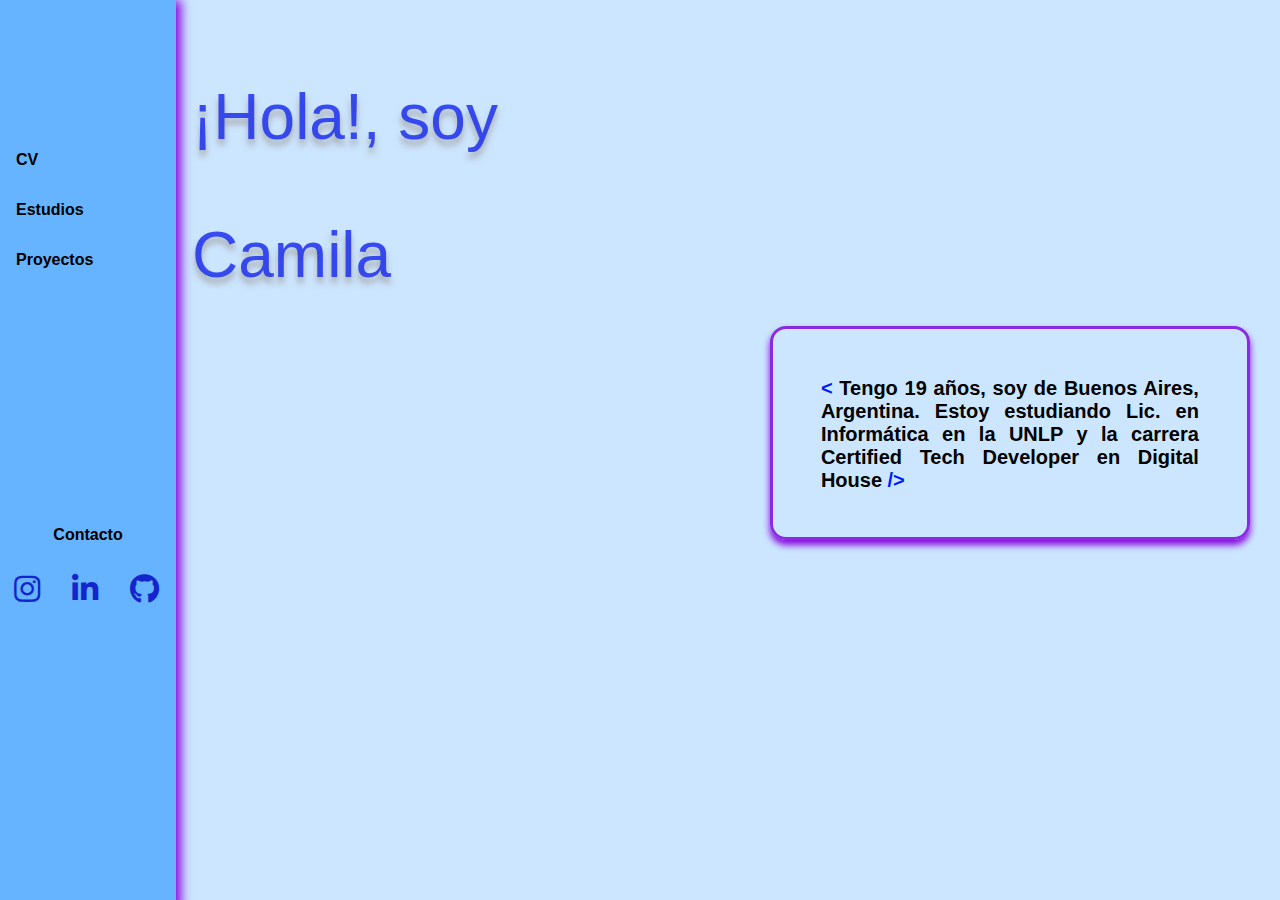
<file: index.html>
<!DOCTYPE html>
<html lang="en">
<head>
    <meta charset="UTF-8">
    <meta http-equiv="X-UA-Compatible" content="IE=edge">
    <meta name="viewport" content="width=device-width, initial-scale=1.0">
    <title>Camila Legnoverde</title>
    <link rel="stylesheet" href="./css/mainsass.css">
    <link rel="stylesheet" href="https://use.fontawesome.com/releases/v5.15.2/css/all.css">
<body>
    <header id="nav-celu">
        <div><i class="fas fa-bars"></i></div>
        <section>
            <ul type="none">
                <li><a href="CV.html"></a></li>
                <li><a href="Estudios.html"></a></li>
                <li><a href="Proyectos.html"></a></li>
            </ul>
        </section>
    </header>
    <section id="menu">
        <section id="navegacion">
           <nav>
             <div><a href="CV.html">CV</a></div>
             <div><a href="Estudios.html">Estudios</a></div>
             <div><a href="Proyectos.html">Proyectos</a></div>
          </nav>
        </section>
        <p>Contacto</p>
        <section id="iconos">
           <a href=""><i class="fab fa-instagram"></i></a>
           <a href=""><i class="fab fa-linkedin-in"></i></a>
           <a href=""><i class="fab fa-github"></i></a>
        </section>
    </section>
    <section id="titulo">
        <p>¡Hola!, soy</p>
        <p>Camila</p>
    </section>
    <section id="informacion">
        <p></i>Tengo 19 años, soy de Buenos Aires, Argentina. Estoy estudiando Lic. en Informática en la UNLP y la carrera Certified Tech Developer en Digital House</i></p>
    </section>
    <footer>
    </footer>
</body>
</html>
</file>
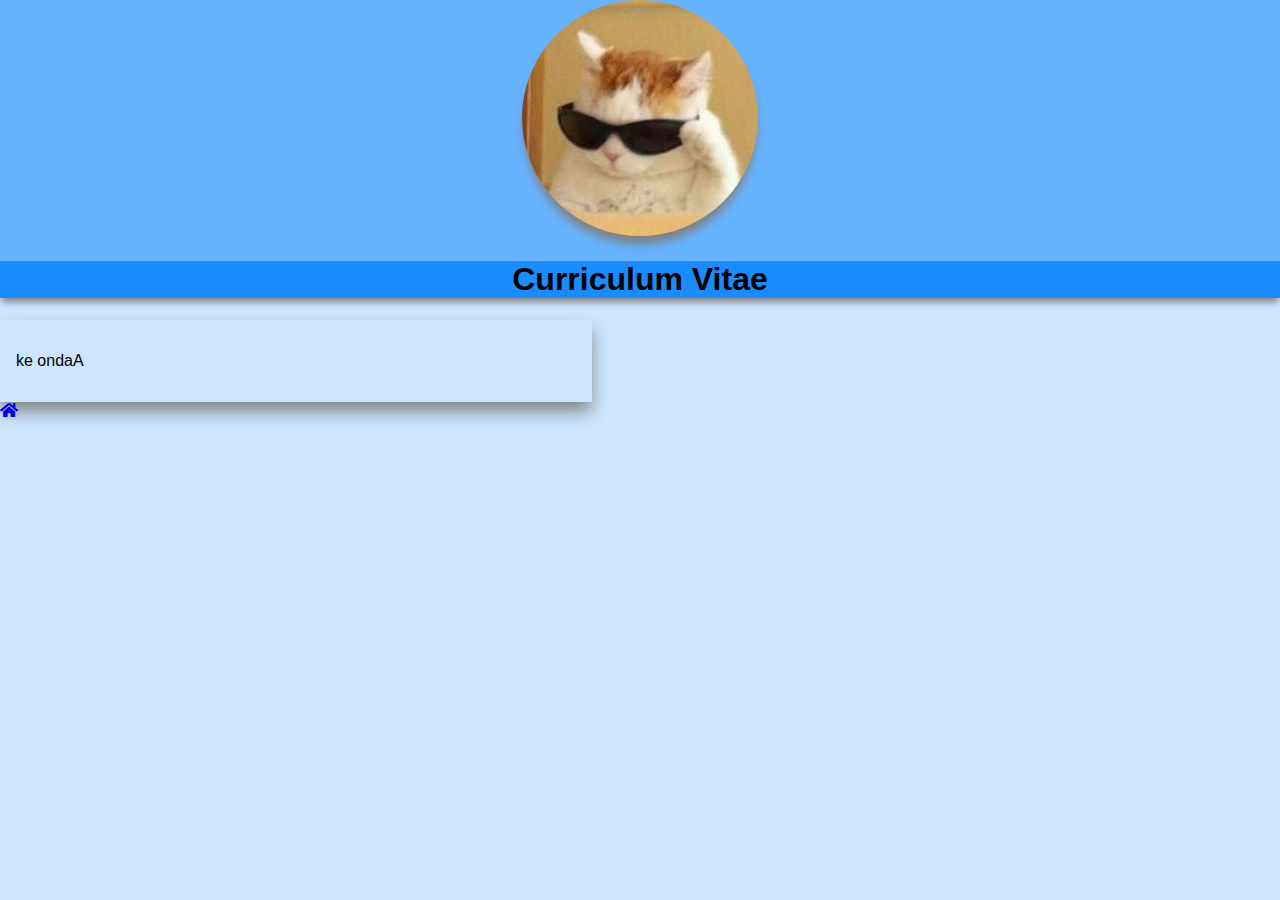
<file: CV.html>
<!DOCTYPE html>
<html lang="en">
<head>
    <meta charset="UTF-8">
    <meta http-equiv="X-UA-Compatible" content="IE=edge">
    <meta name="viewport" content="width=device-width, initial-scale=1.0">
    <link rel="stylesheet" href="css/pages.css">
    <link rel="stylesheet" href="https://use.fontawesome.com/releases/v5.15.2/css/all.css">
    <title>Document</title>
</head>
<body>
    <section id="background">
        <header>
            <div><img src="img/1a82ec5ecc977fe676f1c0e16ce8b206.jpg" alt="profile"> </div>
            <h1>Curriculum Vitae</h1>
        </header>
    </section>
    <section id="info-cv">
        <p>ke ondaA</p>
    </section>
    <a href="index.html"><i class="fas fa-home"></i></a>
</body>
</html>
</file>
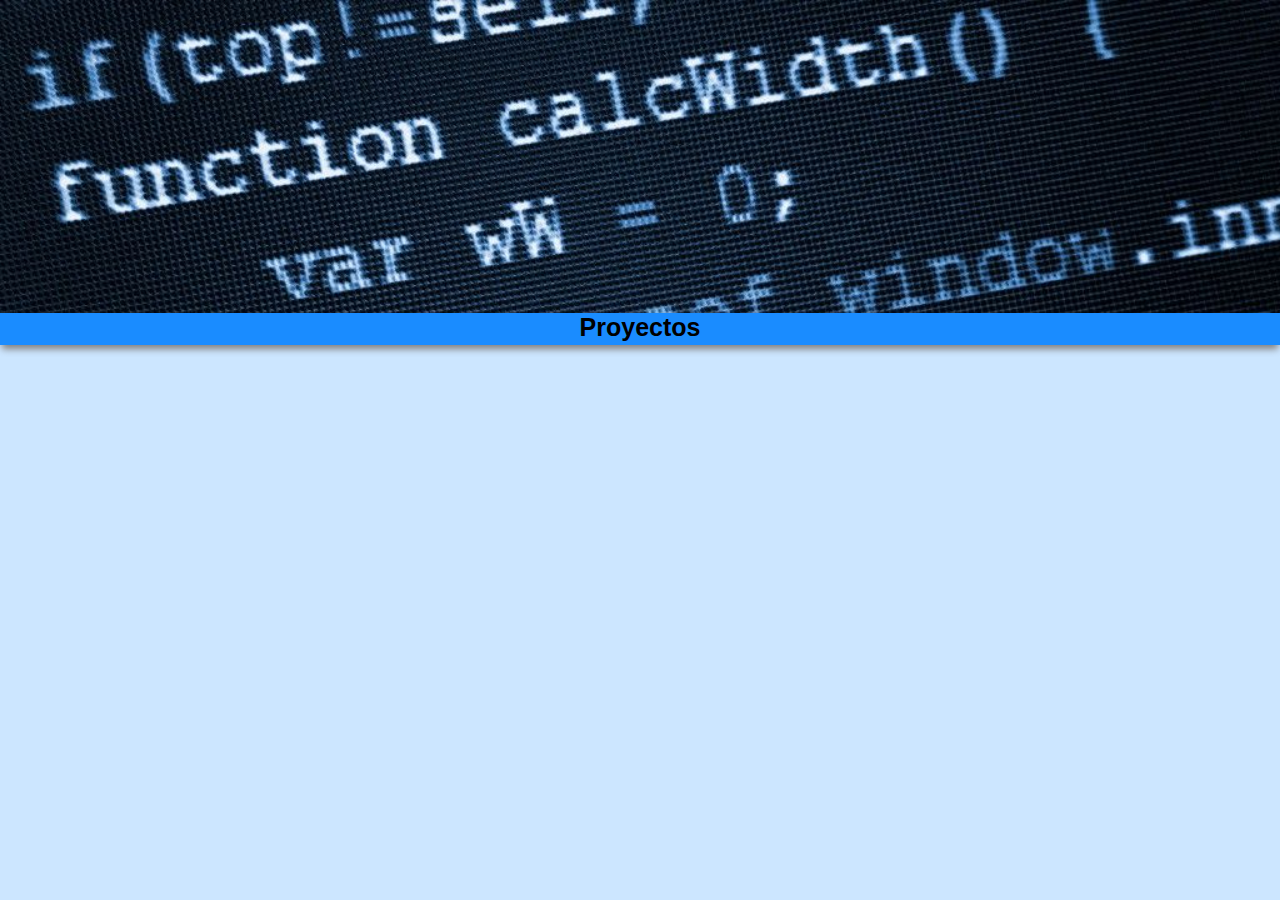
<file: Proyectos.html>
<!DOCTYPE html>
<html lang="en">
<head>
    <meta charset="UTF-8">
    <meta http-equiv="X-UA-Compatible" content="IE=edge">
    <meta name="viewport" content="width=device-width, initial-scale=1.0">
    <link rel="stylesheet" href="./css/pages.css">
    <title>Proyectos</title>
</head>
<body>
    <section id="background-proyectos">
        <header>
            <div><p>Proyectos</p></div>
        </header>
    </section>
</body>
</html>
</file>
<file: css/mainsass.css>
/*----Variables----*/
/*----MAIN----*/
body {
  background-color: #CCE6FF;
  margin: 0px;
  display: -webkit-box;
  display: -ms-flexbox;
  display: flex;
  -ms-flex-wrap: wrap;
      flex-wrap: wrap;
}

body header {
  display: none;
}

body #menu {
  -webkit-box-orient: vertical;
  -webkit-box-direction: normal;
      -ms-flex-direction: column;
          flex-direction: column;
  height: 100vh;
  width: 11rem;
  background-color: #66B3FF;
  -webkit-box-shadow: 0px 5px 10px 5px #8705dd;
          box-shadow: 0px 5px 10px 5px #8705dd;
}

body #menu #navegacion {
  padding: 15vh 0vh 25vh 0vh;
}

body #menu #navegacion a {
  display: -webkit-box;
  display: -ms-flexbox;
  display: flex;
  -webkit-box-pack: stretch;
      -ms-flex-pack: stretch;
          justify-content: stretch;
  text-decoration: none;
  padding: 1rem;
  font-family: Roboto, sans-serif;
  font-weight: bold;
  color: black;
}

body #menu #navegacion a :link {
  color: black;
}

body #menu #navegacion div :hover {
  -webkit-transition: all 0.5s ease-in-out;
  transition: all 0.5s ease-in-out;
  background-color: rgba(26, 140, 255, 0.822);
}

body #menu p {
  font-family: Roboto, sans-serif;
  font-weight: bold;
  text-align: center;
}

body #menu i {
  font-size: 30px;
  padding: 14px;
  color: #1325cc;
}

body #menu i :link {
  color: black;
}

body #menu #iconos :hover {
  -webkit-transform: scale(1.4);
          transform: scale(1.4);
  text-shadow: 0px 2px 2px rgba(144, 18, 202, 0.932);
}

body #titulo {
  padding: 1rem;
  height: 20rem;
}

body #titulo p {
  font-family: Roboto, sans-serif;
  font-weight: normal;
  font-size: 4rem;
  color: rgba(34, 54, 238, 0.877);
  text-shadow: 0px 6px 6px rgba(156, 154, 154, 0.788);
}

body #titulo:hover {
  padding: 0;
  -webkit-transform: scale(1.5) translate(120px, 100px);
          transform: scale(1.5) translate(120px, 100px);
  -webkit-transition: all 0.5s;
  transition: all 0.5s;
}

body #informacion {
  display: -webkit-box;
  display: -ms-flexbox;
  display: flex;
  -webkit-box-orient: horizontal;
  -webkit-box-direction: normal;
      -ms-flex-direction: row;
          flex-direction: row;
  -webkit-box-align: end;
      -ms-flex-align: end;
          align-items: flex-end;
  -webkit-box-pack: end;
      -ms-flex-pack: end;
          justify-content: flex-end;
  width: 30rem;
  height: 35rem;
  margin-left: 20vw;
}

body #informacion p {
  padding: 3rem;
  height: 7rem;
  border: blueviolet 3px solid;
  -webkit-box-shadow: 0px 5px 7px 0px #8705dd;
          box-shadow: 0px 5px 7px 0px #8705dd;
  border-radius: 1rem;
  text-align: justify;
  font-family: Roboto, sans-serif;
  font-weight: bold;
  font-size: 20px;
}

body #informacion p::before {
  content: "< ";
  color: #001aff;
}

body #informacion p::after {
  content: " />";
  color: #001aff;
}

/*----Media----*/
@media (max-width: 800px) {
  #nav-celu {
    display: -webkit-box;
    display: -ms-flexbox;
    display: flex;
    -webkit-box-orient: horizontal;
    -webkit-box-direction: normal;
        -ms-flex-direction: row;
            flex-direction: row;
    -webkit-box-pack: end;
        -ms-flex-pack: end;
            justify-content: flex-end;
    -webkit-box-align: end;
        -ms-flex-align: end;
            align-items: flex-end;
    border: goldenrod 4px solid;
    background-color: #66B3FF;
    color: red;
  }
  #menu {
    display: none;
  }
}
/*# sourceMappingURL=mainsass.css.map */
</file>
<file: css/pages.css>
/*----Variables----*/
/*----CURRICULUM PAGE----*/
/*----Header----*/
#background {
  background-color: #66B3FF;
  background-size: 2000px;
  background-attachment: fixed;
}

#background header {
  text-align: center;
}

#background header img {
  border-radius: 50%;
  -webkit-box-shadow: 0px 10px 10px -2px gray;
          box-shadow: 0px 10px 10px -2px gray;
}

#background header h1 {
  background-color: #1a8cff;
  font-family: Roboto, sans-serif;
  -webkit-box-shadow: 0px 6px 7px -2px gray;
          box-shadow: 0px 6px 7px -2px gray;
}

/*----Body----*/
body {
  margin: 0px;
  background-color: #CCE6FF;
  font-family: Roboto, sans-serif;
}

body main {
  display: -webkit-box;
  display: -ms-flexbox;
  display: flex;
  -webkit-box-orient: vertical;
  -webkit-box-direction: normal;
      -ms-flex-direction: column;
          flex-direction: column;
  -webkit-box-align: center;
      -ms-flex-align: center;
          align-items: center;
}

body #home {
  font-size: 2rem;
  padding: 1rem;
  border-radius: 50%;
  background-color: #1a8cff;
  position: relative;
  left: 30rem;
}

body #info-cv {
  -webkit-box-shadow: 0px 10px 17px -1px gray;
          box-shadow: 0px 10px 17px -1px gray;
  width: 35rem;
  padding: 1rem;
}

body #info-cv i {
  font-size: 20px;
  color: #6613b4;
}

body #info-cv span {
  font-weight: bold;
  color: blue;
}

body #info-cv .carrera {
  padding-left: 8rem;
  color: #4040ff;
  font-style: italic;
  font-weight: bold;
}

body #info-cv h2:hover {
  -webkit-transition: all 1s ease-in-out;
  transition: all 1s ease-in-out;
  -webkit-box-shadow: 0px 7px 7px -2px gray;
          box-shadow: 0px 7px 7px -2px gray;
  border-radius: 5rem;
  background-color: #1a8cff;
}

/*----PROYECTOS PAGE----*/
body {
  margin: 0px;
}

body #background-proyectos {
  display: -webkit-box;
  display: -ms-flexbox;
  display: flex;
  -webkit-box-orient: vertical;
  -webkit-box-direction: normal;
      -ms-flex-direction: column;
          flex-direction: column;
  background-image: url("../img/4142726.jpg");
  background-size: 150rem;
  background-repeat: no-repeat;
  background-attachment: fixed;
  height: 20rem;
}

body #background-proyectos div {
  padding-top: 18rem;
}

body #background-proyectos p {
  -webkit-box-pack: end;
      -ms-flex-pack: end;
          justify-content: flex-end;
  text-align: center;
  font-size: 25px;
  font-family: Roboto, sans-serif;
  font-weight: bold;
  background-color: #1a8cff;
  height: 2rem;
  -webkit-box-shadow: 0px 6px 7px -2px gray;
          box-shadow: 0px 6px 7px -2px gray;
}

body #galeria {
  display: -ms-inline-grid;
  display: inline-grid;
  -ms-flex-wrap: wrap;
      flex-wrap: wrap;
  -ms-grid-columns: (50%)[4];
      grid-template-columns: repeat(4, 50%);
  -ms-grid-rows: auto auto auto auto;
      grid-template-rows: auto auto auto auto;
  grid-gap: 10px 15px;
      grid-template-areas: "heroes" "veterinaria";
  position: relative;
  top: 3rem;
  left: 3rem;
}

body #galeria .proyecto-heroes {
  grid-area: "heroes";
}

body #galeria .proyecto-veterinaria {
  grid-area: "veterinaria";
}

body #galeria .proyecto {
  width: 350px;
  -webkit-filter: blur(2px);
          filter: blur(2px);
}

body #galeria .proyecto:hover {
  -webkit-filter: none;
          filter: none;
  -webkit-transform: scale(1.2);
          transform: scale(1.2);
  -webkit-transition: all 0.5s;
  transition: all 0.5s;
}

body #icono-home {
  font-size: 2rem;
  padding: 1rem;
  border-radius: 50%;
  background-color: #1a8cff;
}

body #home-proyectos {
  display: -webkit-box;
  display: -ms-flexbox;
  display: flex;
  -webkit-box-pack: end;
      -ms-flex-pack: end;
          justify-content: flex-end;
  -webkit-box-align: end;
      -ms-flex-align: end;
          align-items: flex-end;
  padding: 5rem;
}
/*# sourceMappingURL=pages.css.map */
</file>
